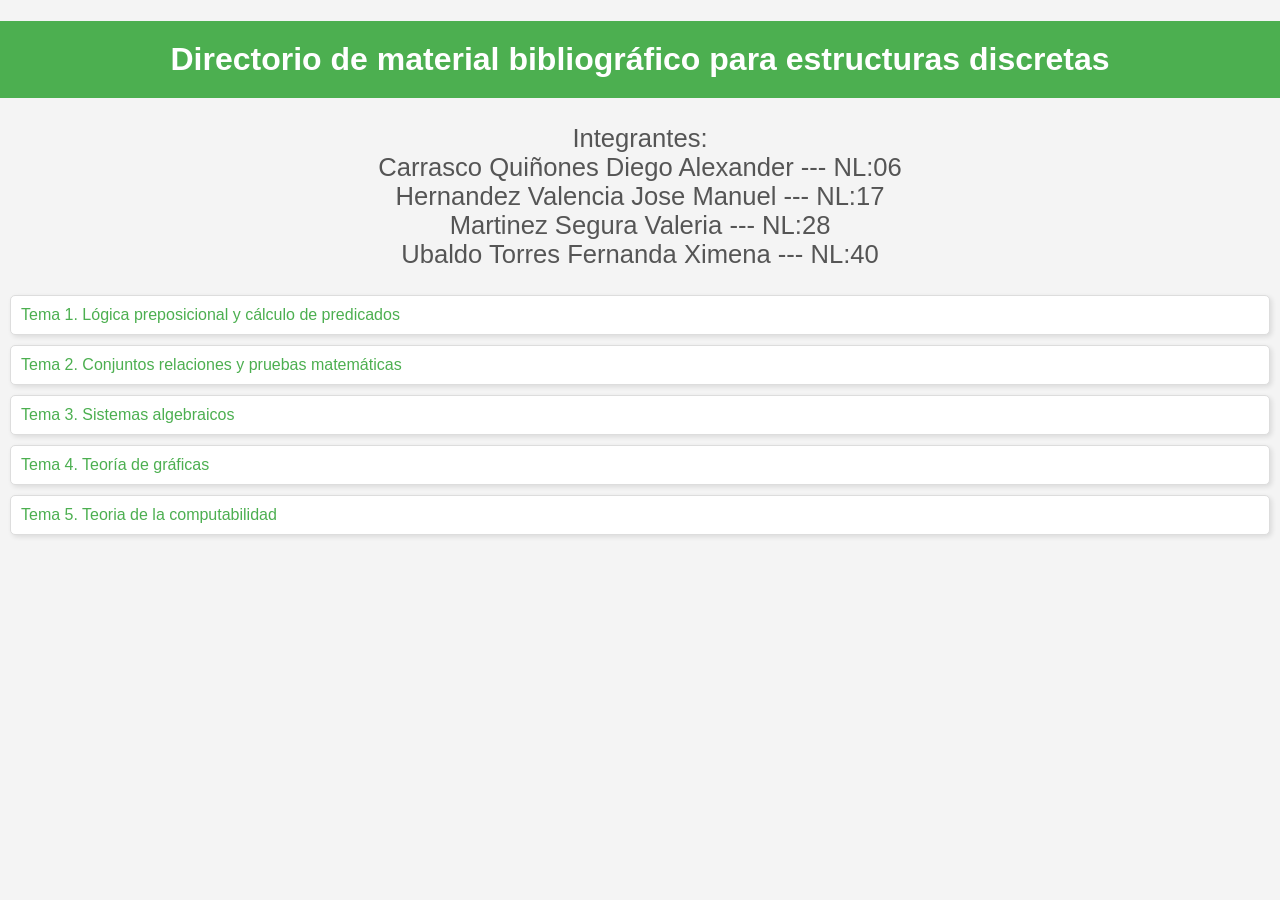
<file: index.html>
<!DOCTYPE html>
<html lang="es">
<head>
    <meta charset="UTF-8">
    <title>Directorio de material bibliográfico para estructuras discretas</title>
    <link rel="stylesheet" href="css/Styles.css">
</head>
<body>
    <h1>Directorio de material bibliográfico para estructuras discretas</h1>
    <p class="integrantes">Integrantes:<br>Carrasco Quiñones Diego Alexander  --- NL:06<br>Hernandez Valencia Jose Manuel  --- NL:17<br>Martinez Segura Valeria  --- NL:28<br>Ubaldo Torres Fernanda Ximena  --- NL:40</p>
    <ul>
        <li><a href="tema1.html">Tema 1. Lógica preposicional y cálculo de predicados</a></li>
        <li><a href="tema2.html">Tema 2. Conjuntos relaciones y pruebas matemáticas</a></li>
        <li><a href="tema3.html">Tema 3. Sistemas algebraicos</a></li>
        <li><a href="tema4.html">Tema 4. Teoría de gráficas</a></li>
        <li><a href="tema5.html">Tema 5. Teoria de la computabilidad</a></li>
    </ul>
</body>
</html>
</file>
<file: css/Styles.css>
body {
    font-family: Arial, sans-serif;
    background-color: #f4f4f4;
    margin: 0;
    padding: 0;
}

h1 {
    background-color: #4CAF50;
    color: white;
    padding: 20px;
    text-align: center;
}

h2 {
    background-color: #3E8E41;
    color: white;
    padding: 15px;
    text-align: center;
}

.integrantes {
    font-size: 1.6em; /* Ajusta el tamaño según sea necesario */
    text-align: center;
    color: #555;
}

.biblioteca {
    text-align: center;
    margin: 20px;
}

.biblioteca p {
    font-size: 0.9em;
    color: #333;
}

.biblioteca img {
    max-width: 150px;
    display: block;
    margin: 10px auto;
}

ul {
    list-style-type: none;
    padding: 0;
}

li {
    background-color: white;
    margin: 10px;
    padding: 10px;
    border: 1px solid #ddd;
    border-radius: 5px;
    box-shadow: 2px 2px 5px rgba(0, 0, 0, 0.1);
}

a {
    text-decoration: none;
    color: #4CAF50;
}

a:hover {
    text-decoration: underline;
}
</file>
